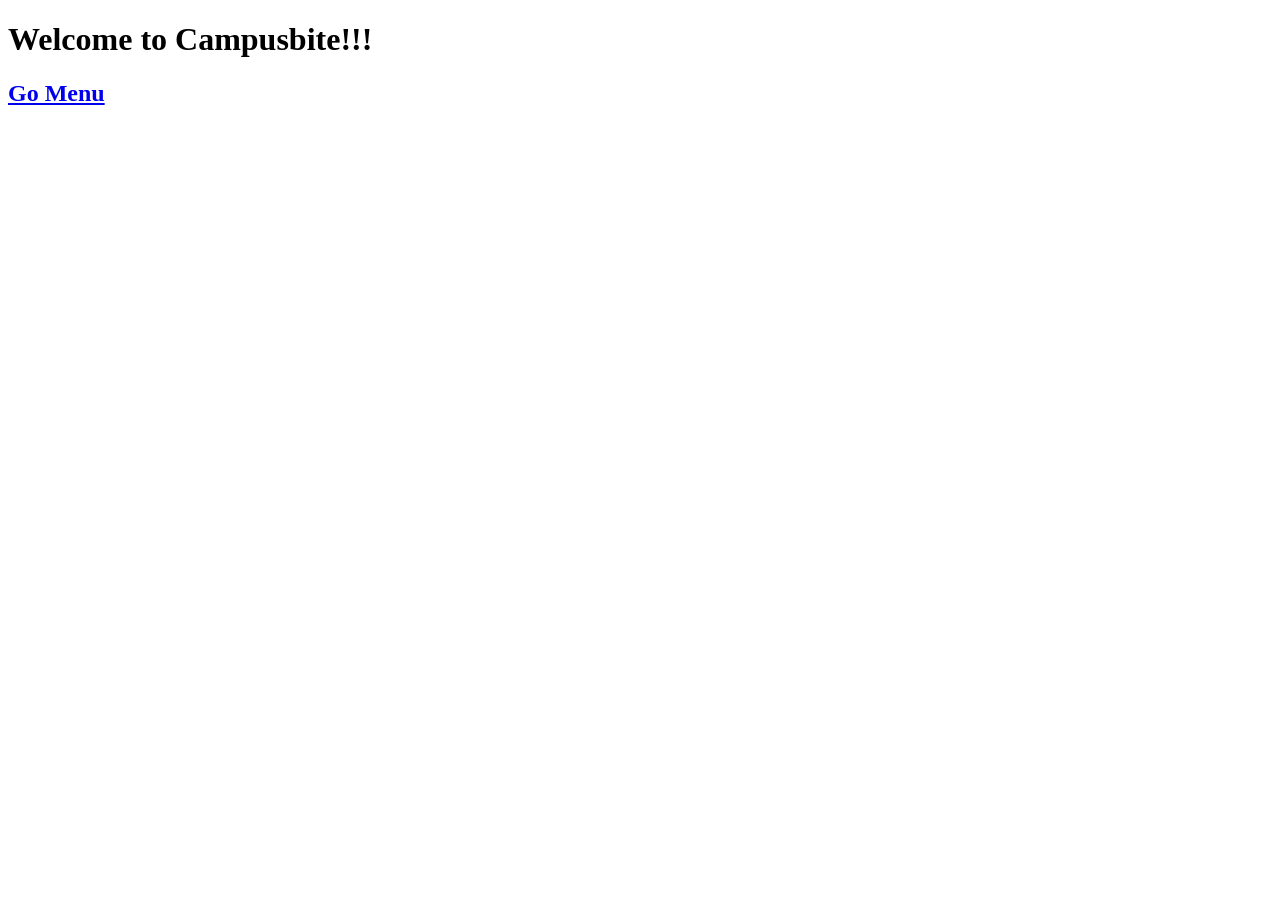
<file: index.html>
<!DOCTYPE html>
<html lang="en">
<head>
    <meta charset="UTF-8">
    <meta name="viewport" content="width=device-width, initial-scale=1.0">
    <title>CampusBite</title>
</head>
<body>
    <h1>Welcome to Campusbite!!!</h1>
    <h2><a href="menu.html"> Go Menu</a></h2>
</body>
</html>
</file>
